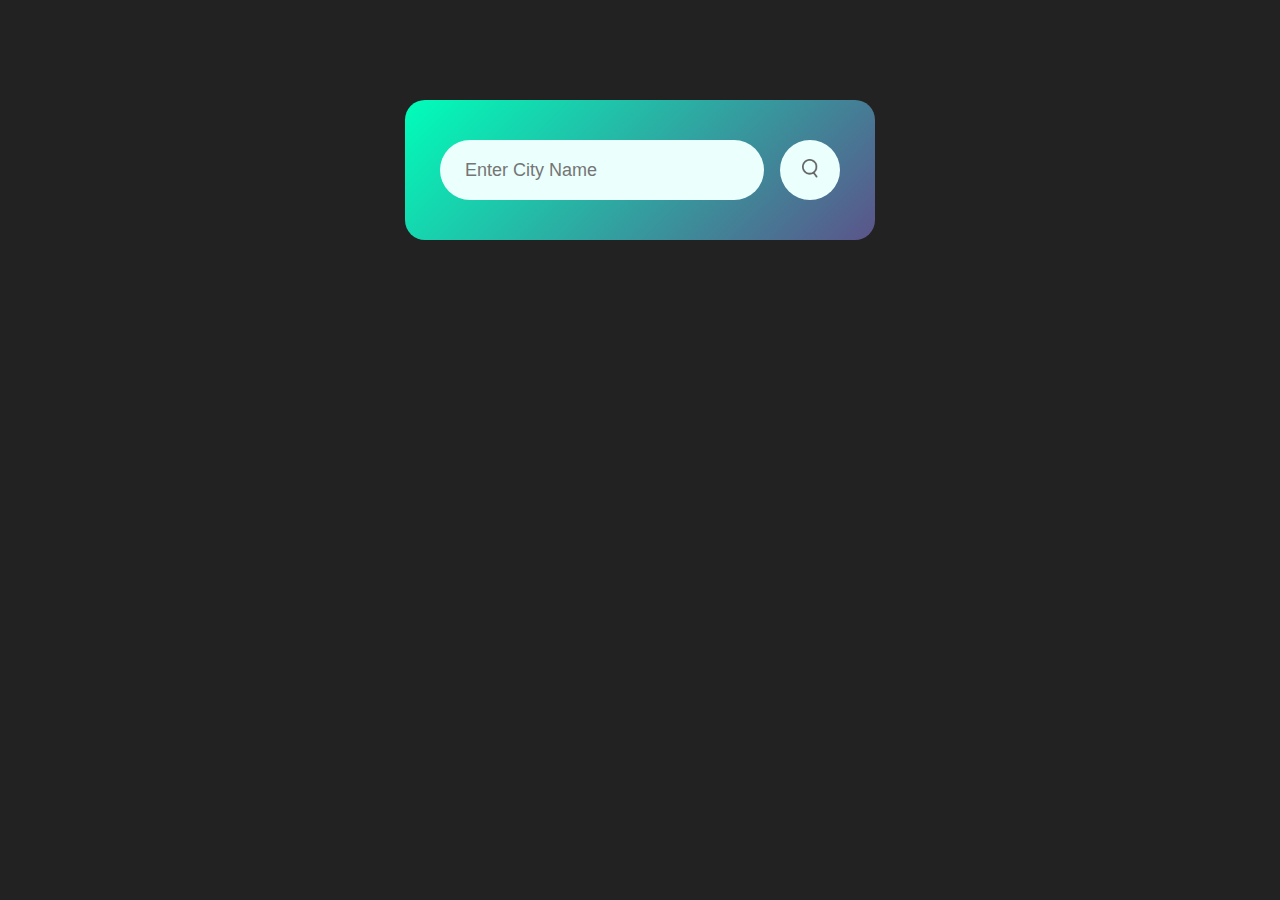
<file: index.html>
<!DOCTYPE html>
<html lang="en">
<head>
    <meta charset="UTF-8">
    <meta name="viewport" content="width=device-width, initial-scale=1.0">
    <title>Weather App</title>
    <link rel="stylesheet" href="style.css">
</head>
<body>
    <div class="card">
        <div class="search">
            <input type="text" placeholder="Enter City Name" spellcheck="false">
            <button><img src="images/search.png" alt=""></button>
        </div>
        <div class="error">
            <p>Invalid City Name</p>
        </div>
        <div class="weather">
            <img src="images/rain.png" class="weather-icon" alt="">
            <h1 class="temp">22°C</h1>
            <h2 class="city">New York</h2>
            <div class="details">
                <div class="col">
                    <img src="images/humidity.png" alt="">
                    <div>
                        <p class="humidity">50%</p>
                        <p>Humidity</p>
                    </div>
                </div>
                <div class="col">
                    <img src="images/wind.png" alt="">
                    <div>
                        <p class="speed">15 kmh</p>
                        <p class="">Wind Speed</p>
                    </div>
                </div>
            </div>
        </div>
    </div>
    <script src="script.js"></script>
</body>
</html>
</file>
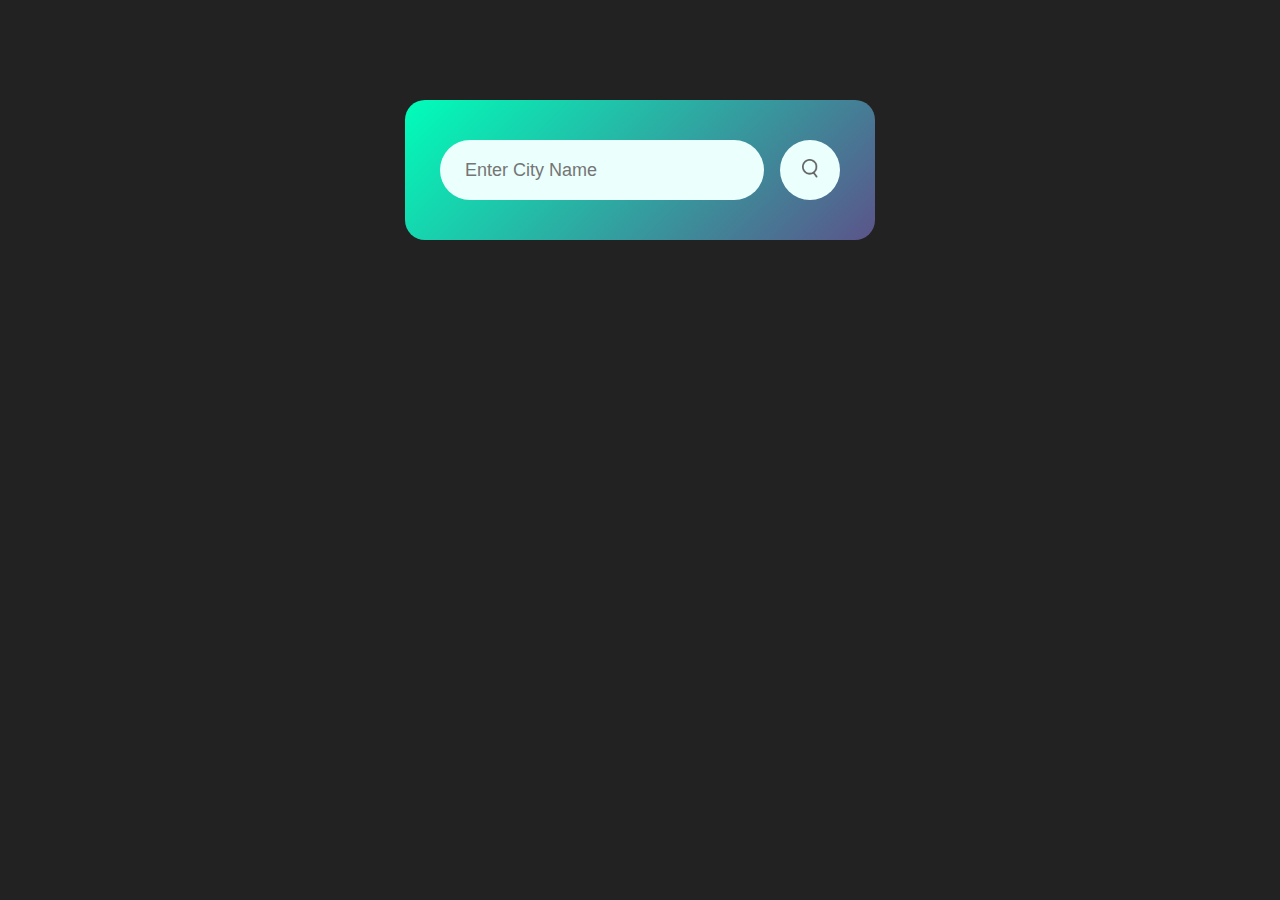
<file: indxe.html>
<!DOCTYPE html>
<html lang="en">
<head>
    <meta charset="UTF-8">
    <meta name="viewport" content="width=device-width, initial-scale=1.0">
    <title>Weather App</title>
    <link rel="stylesheet" href="style.css">
</head>
<body>
    <div class="card">
        <div class="search">
            <input type="text" placeholder="Enter City Name" spellcheck="false">
            <button><img src="images/search.png" alt=""></button>
        </div>
        <div class="error">
            <p>Invalid City Name</p>
        </div>
        <div class="weather">
            <img src="images/rain.png" class="weather-icon" alt="">
            <h1 class="temp">22°C</h1>
            <h2 class="city">New York</h2>
            <div class="details">
                <div class="col">
                    <img src="images/humidity.png" alt="">
                    <div>
                        <p class="humidity">50%</p>
                        <p>Humidity</p>
                    </div>
                </div>
                <div class="col">
                    <img src="images/wind.png" alt="">
                    <div>
                        <p class="speed">15 kmh</p>
                        <p class="">Wind Speed</p>
                    </div>
                </div>
            </div>
        </div>
    </div>
    <script src="script.js"></script>
</body>
</html>
</file>
<file: style.css>
* {
  margin: 0;
  padding: 0;
  font-family: "Poppins", sans-serif;
  box-sizing: border-box;
}

body {
  background-color: #222;
}

/* Card Container */
.card {
  width: 90%;
  max-width: 470px;
  background: linear-gradient(135deg, #00feba, #5b548a);
  color: #fff;
  margin: 100px auto 0;
  border-radius: 20px;
  padding: 40px 35px;
  text-align: center;
}

/* Search Section */
.search {
  width: 100%;
  display: flex;
  align-items: center;
  justify-content: space-around;
}

.search input {
  border: 0;
  outline: 0;
  background: #ebfffc;
  color: #555;
  padding: 10px 25px;
  height: 60px;
  border-radius: 30px;
  flex: 1;
  font-size: 18px;
  margin-right: 16px;
}

.search button {
  border: 0;
  outline: 0;
  background: #ebfffc;
  border-radius: 50%;
  width: 60px;
  height: 60px;
  cursor: pointer;
}

.search button img {
  width: 16px;
}

/* Weather Icon */
.weather-icon {
  width: 170px;
  margin-top: 30px;
}

/* Weather Text */
.weather h1 {
  font-size: 80px;
  font-weight: 500;
}

.weather h2 {
  font-size: 45px;
  font-weight: 400;
  margin-top: 10px;
}

/* Weather Details */
.details {
  display: flex;
  align-items: center;
  justify-content: space-between;
  padding: 0 20px;
  margin-top: 50px;
}

.col {
  display: flex;
  align-items: center;
  text-align: left;
}

.col img {
  width: 40px;
  margin-right: 10px;
}

.humidity,
.speed {
  font-size: 28px;
  margin-top: -6px;
}

/* Weather Section Visibility */
.weather {
  display: none;
}

.error {
  color: rgb(185, 27, 27);
  font-size: 22px;
  font-weight: bold;
  margin-top: 10px;
  margin-left: 10px;
  text-align: left;
  display: none;
}

/* Media Queries */

/* Small devices (phones) */
@media (max-width: 600px) {
  .card {
    width: 95%;
    margin: 50px auto 0;
    padding: 20px 15px;
  }

  .search input {
    padding: 8px 15px;
    height: 50px;
    font-size: 16px;
  }

  .search button {
    width: 50px;
    height: 50px;
  }

  .weather h1 {
    font-size: 60px;
  }

  .weather h2 {
    font-size: 35px;
  }

  .details {
    flex-direction: column;
    padding: 0 10px;
    margin-top: 30px;
  }

  .col {
    margin-bottom: 10px;
  }

  .humidity,
  .speed {
    font-size: 22px;
  }
}

/* Medium devices (tablets) */
@media (min-width: 601px) and (max-width: 1024px) {
  .card {
    width: 80%;
    padding: 30px 25px;
  }

  .search input {
    height: 55px;
    font-size: 17px;
  }

  .search button {
    width: 55px;
    height: 55px;
  }

  .weather h1 {
    font-size: 70px;
  }

  .weather h2 {
    font-size: 40px;
  }

  .details {
    padding: 0 15px;
    margin-top: 40px;
  }

  .humidity,
  .speed {
    font-size: 25px;
  }
}

/* Large devices (desktops) */
@media (min-width: 1025px) {
  .card {
    width: 60%;
  }
}
</file>
